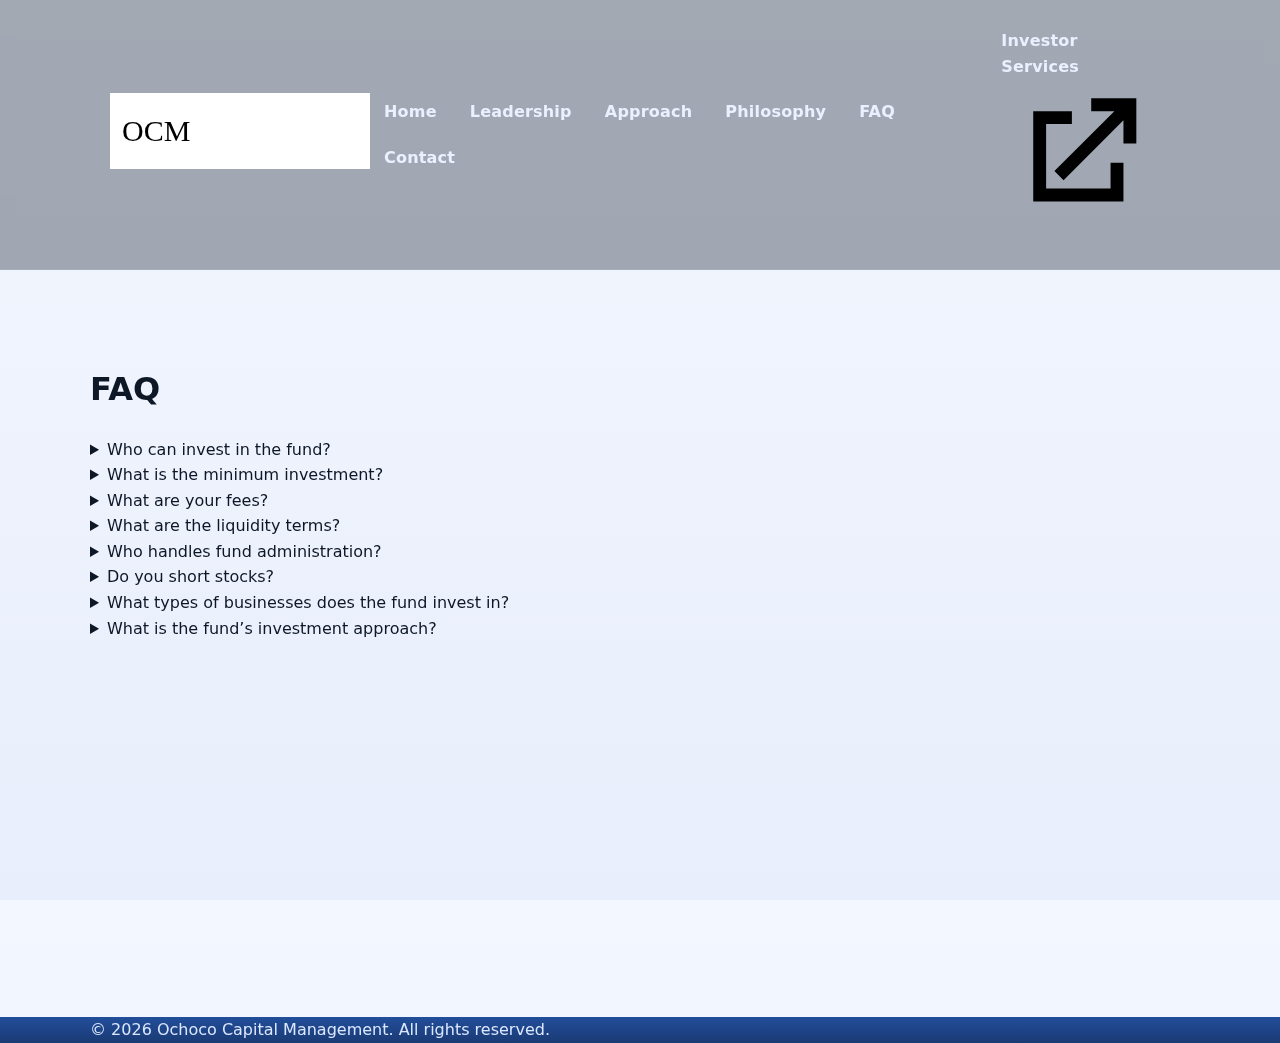
<file: faq.html>
<!doctype html>
<html lang="en">
<head>
  <meta charset="utf-8" />
  <meta name="viewport" content="width=device-width, initial-scale=1" />
  <title>FAQ · Ochoco Capital Management</title>
  <link rel="stylesheet" href="./assets/css/styles.css" />
</head>
<body>
  
<header class="site-header" role="banner">
  <div class="container header-inner">
    <div class="brand">
      <a href="./index.html" aria-label="Ochoco Capital Management Home">
        <img src="./assets/img/logo.svg" alt="Ochoco Capital Management logo">
      </a>
    </div>
    <nav class="nav" role="navigation" aria-label="Primary">
      <div class="nav-main">
        <a href="./index.html">Home</a>
        <a href="./leadership.html">Leadership</a>
        <a href="./approach.html">Approach</a>
        <a href="./philosophy.html">Philosophy</a>
        <a href="./faq.html">FAQ</a>
        <a href="./contact.html">Contact</a>
      </div>
      <div class="nav-cta">
        <a class="btn-external" href="https://portal.navconsulting.net/" target="_blank" rel="noopener">
          Investor Services
          <svg viewBox="0 0 24 24" aria-hidden="true"><path d="M14 3h7v7h-2V6.41l-9.29 9.3-1.42-1.42 9.3-9.29H14V3zM5 5h6v2H7v10h10v-4h2v6H5V5z"/></svg>
        </a>
      </div>
    </nav>
  </div>
</header>

  <main>
    
<section class="section white">
  <div class="container">
    <h1>FAQ</h1>
    <details><summary>Who can invest in the fund?</summary><p>The Ochoco Capital Fund is open to accredited investors as defined by U.S. securities regulations.</p></details><details><summary>What is the minimum investment?</summary><p>The minimum initial investment is $500,000.</p></details><details><summary>What are your fees?</summary><p>We do not charge a management fee. We earn a performance-based fee only on returns that exceed our stated hurdle rate, subject to a high-water mark.</p></details><details><summary>What are the liquidity terms?</summary><p>Investments are subject to a 12-month initial lock-up, followed by semi-annual redemption windows.</p></details><details><summary>Who handles fund administration?</summary><p>We work with NAV Fund Services, an established third-party fund administrator.</p></details><details><summary>Do you short stocks?</summary><p>We are strictly long-only and do not short securities.</p></details><details><summary>What types of businesses does the fund invest in?</summary><p>We focus on long-term investments in public companies listed on U.S. exchanges, primarily in the technology, media, and telecom sectors.</p></details><details><summary>What is the fund’s investment approach?</summary><p>We take a concentrated, long-term approach with a focus on high-quality businesses, strong management teams, and durable competitive advantages.</p></details>
  </div>
</section>
<section class="section light"><div class="container"></div></section>
<section class="section dark"><div class="container"></div></section>

  </main>
  
<footer class="site-footer" role="contentinfo">
  <div class="container">
    <p>&copy; <span id="ocm-year"></span> Ochoco Capital Management. All rights reserved.</p>
  </div>
  <script>document.getElementById('ocm-year').textContent = new Date().getFullYear();</script>
</footer>

</body>
</html>
</file>
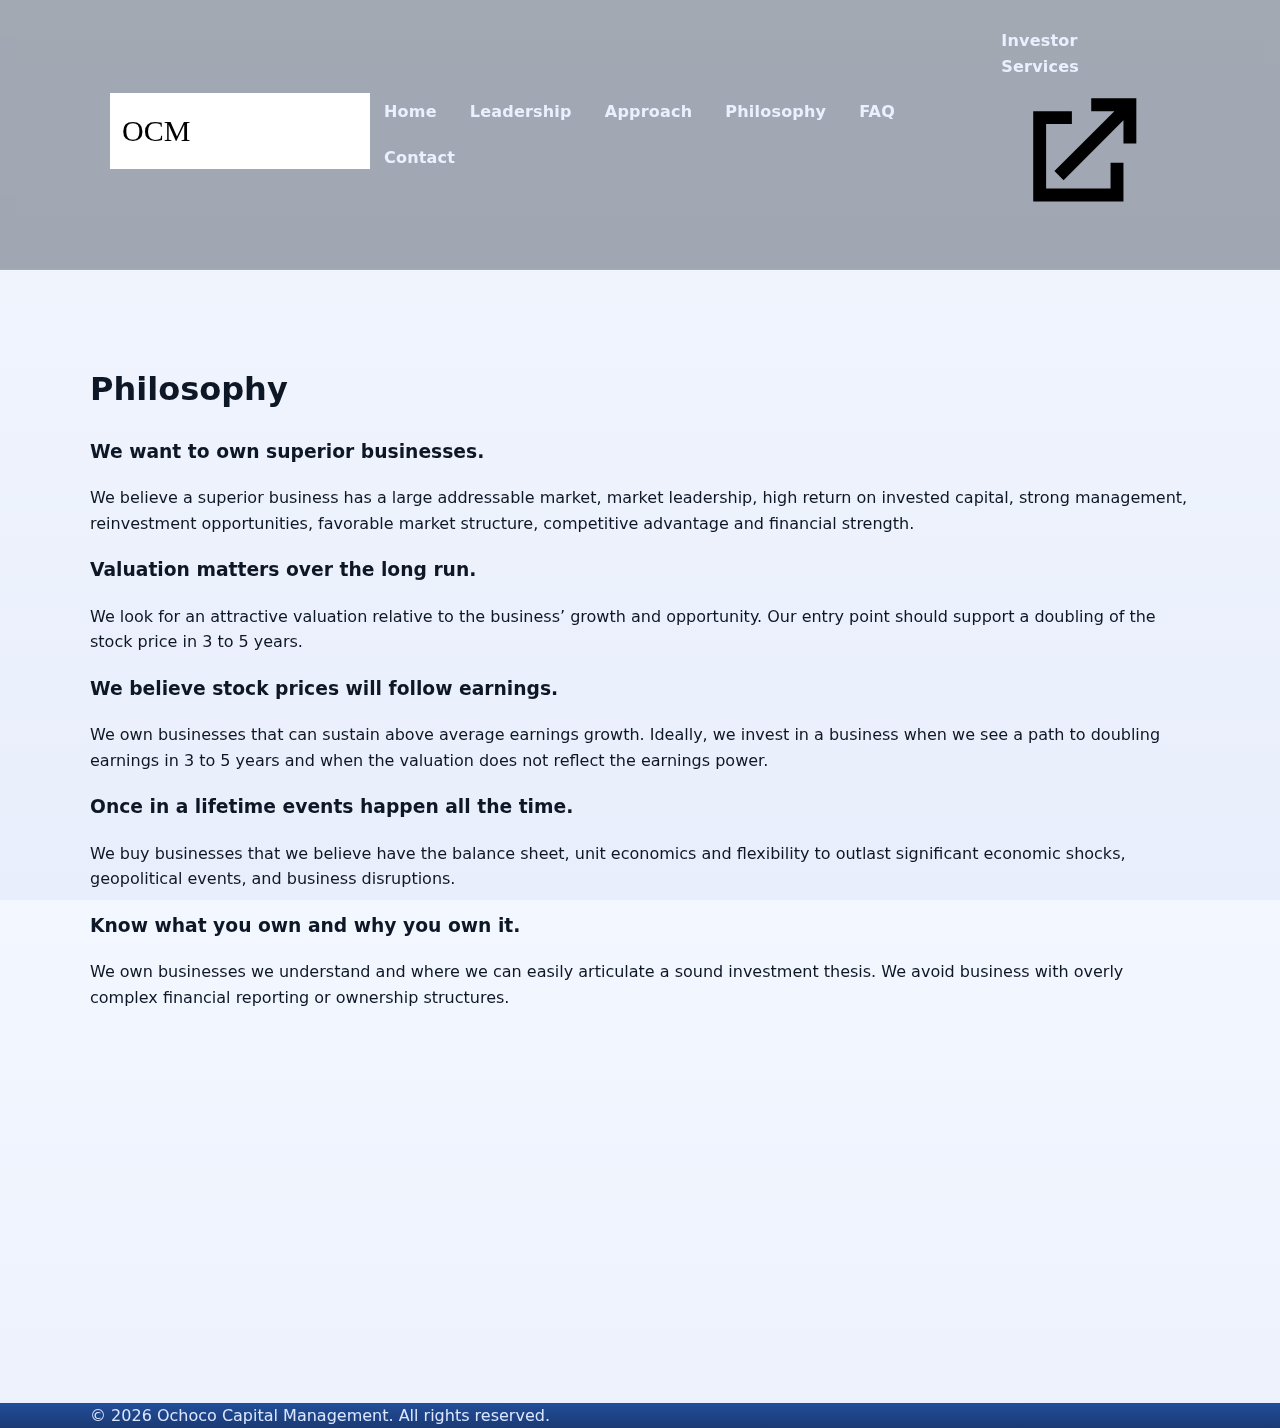
<file: philosophy.html>
<!doctype html>
<html lang="en">
<head>
  <meta charset="utf-8" />
  <meta name="viewport" content="width=device-width, initial-scale=1" />
  <title>Philosophy · Ochoco Capital Management</title>
  <link rel="stylesheet" href="./assets/css/styles.css" />
</head>
<body>
  
<header class="site-header" role="banner">
  <div class="container header-inner">
    <div class="brand">
      <a href="./index.html" aria-label="Ochoco Capital Management Home">
        <img src="./assets/img/logo.svg" alt="Ochoco Capital Management logo">
      </a>
    </div>
    <nav class="nav" role="navigation" aria-label="Primary">
      <div class="nav-main">
        <a href="./index.html">Home</a>
        <a href="./leadership.html">Leadership</a>
        <a href="./approach.html">Approach</a>
        <a href="./philosophy.html">Philosophy</a>
        <a href="./faq.html">FAQ</a>
        <a href="./contact.html">Contact</a>
      </div>
      <div class="nav-cta">
        <a class="btn-external" href="https://portal.navconsulting.net/" target="_blank" rel="noopener">
          Investor Services
          <svg viewBox="0 0 24 24" aria-hidden="true"><path d="M14 3h7v7h-2V6.41l-9.29 9.3-1.42-1.42 9.3-9.29H14V3zM5 5h6v2H7v10h10v-4h2v6H5V5z"/></svg>
        </a>
      </div>
    </nav>
  </div>
</header>

  <main>
    
<section class="section white">
  <div class="container">
    <h1>Philosophy</h1>
    <h3>We want to own superior businesses.</h3>
    <p>We believe a superior business has a large addressable market, market leadership, high return on invested capital, strong management, reinvestment opportunities, favorable market structure, competitive advantage and financial strength.</p>
    <h3>Valuation matters over the long run.</h3>
    <p>We look for an attractive valuation relative to the business’ growth and opportunity. Our entry point should support a doubling of the stock price in 3 to 5 years.</p>
    <h3>We believe stock prices will follow earnings.</h3>
    <p>We own businesses that can sustain above average earnings growth. Ideally, we invest in a business when we see a path to doubling earnings in 3 to 5 years and when the valuation does not reflect the earnings power.</p>
    <h3>Once in a lifetime events happen all the time.</h3>
    <p>We buy businesses that we believe have the balance sheet, unit economics and flexibility to outlast significant economic shocks, geopolitical events, and business disruptions.</p>
    <h3>Know what you own and why you own it.</h3>
    <p>We own businesses we understand and where we can easily articulate a sound investment thesis. We avoid business with overly complex financial reporting or ownership structures.</p>
  </div>
</section>
<section class="section light"><div class="container"></div></section>
<section class="section dark"><div class="container"></div></section>

  </main>
  
<footer class="site-footer" role="contentinfo">
  <div class="container">
    <p>&copy; <span id="ocm-year"></span> Ochoco Capital Management. All rights reserved.</p>
  </div>
  <script>document.getElementById('ocm-year').textContent = new Date().getFullYear();</script>
</footer>

</body>
</html>
</file>
<file: assets/css/styles.css>
/* =============================
   Ochoco Capital Management - Global Styles
   NOTE: Update color variables to match current brand palette from your existing build.
   ============================= */
:root{
  --brand-blue:#224e9b;           /* TODO: replace with exact brand blue */
  --brand-blue-2:#1a3a73;         /* darker accent */
  --brand-accent:#6ea8fe;         /* hover/active accent */
  --brand-cream:#f3f5fb;          /* light background (avoid plain white) */
  --brand-deep:#0b1529;           /* very dark blue for overlays */
  --text:#0e1726;
  --muted:#5a6a85;
  --card:#ffffff;
  --gradient: linear-gradient(180deg, #f3f7ff 0%, #e8eefb 100%);
  --radius-xl: 18px;
  --shadow: 0 10px 30px rgba(11,21,41,0.08);
}

*{box-sizing:border-box;}
html,body{margin:0;padding:0;scroll-behavior:smooth;}
html{height:100%;}
body{
  min-height:100%;
  font-family: Inter, ui-sans-serif, system-ui, -apple-system, "Segoe UI", Roboto, "Helvetica Neue", Arial, "Apple Color Emoji", "Segoe UI Emoji";
  color:var(--text);
  background: var(--gradient);
  line-height:1.6;
}

/* ===== Sticky Header (boxy, larger, fades on scroll) ===== */
.site-header{
  position:sticky; top:0; z-index:1000;
  background: rgba(14,23,38,0.35); /* starts translucent */
  backdrop-filter: saturate(120%) blur(6px);
  border-bottom: 1px solid rgba(255,255,255,0.08);
  transition: background-color .25s ease, box-shadow .25s ease, border-color .25s ease;
}
.site-header.is-solid{
  background: var(--brand-blue);
  box-shadow: 0 4px 20px rgba(0,0,0,0.12);
}
.header-inner{
  max-width: 1200px; margin: 0 auto; padding: 18px 20px;
  display:flex; align-items:center; justify-content:space-between;
}
.logo{
  display:flex; align-items:center; gap:12px; text-decoration:none;
  color:#fff;
}
.logo img{ height:40px; width:auto; display:block; }
.logo .brand{ font-weight:700; font-size:1.15rem; letter-spacing:.3px; }

.nav{
  display:flex; align-items:center; gap:10px;
}
.nav a{
  position:relative;
  display:inline-block; padding:10px 14px; border-radius:12px;
  color:#e9f0ff; text-decoration:none; font-weight:600; letter-spacing:.2px;
  transition: transform .18s ease, background-color .18s ease, color .18s ease;
}
.nav a:hover{ background: rgba(255,255,255,0.14); transform: translateY(-1px); }

/* Prominent Investor Services button */
.btn-investor{
  padding:10px 16px; border-radius:14px;
  background:#fff; color:var(--brand-blue);
  box-shadow: var(--shadow);
  border: 2px solid rgba(255,255,255,0.8);
}
.btn-investor:hover{ background: #f7fbff; color: var(--brand-blue-2); }

/* ===== Generic Section & Layout ===== */
.section{
  padding: 72px 20px;
}
.container{ max-width: 1100px; margin: 0 auto; }
.section-title{
  font-size: clamp(1.6rem, 1.2rem + 1.2vw, 2.2rem);
  margin: 0 0 12px; letter-spacing:.2px;
}
.section-sub{ color:var(--muted); margin:0 0 28px; }

.card{
  background: var(--card);
  border-radius: var(--radius-xl);
  box-shadow: var(--shadow);
  padding: 28px;
}

/* ===== Hero (shared baseline) ===== */
.hero{
  position:relative; min-height: 64vh; display:grid; place-items:center;
  color:#fff; overflow:hidden;
}
.hero img.bg{
  position:absolute; inset:0; width:100%; height:100%; object-fit:cover;
  filter: grayscale(10%);
}
.hero::after{
  content:""; position:absolute; inset:0;
  background: linear-gradient(180deg, rgba(11,21,41,.65), rgba(11,21,41,.65));
}
.hero-content{
  position:relative; text-align:center; padding:20px; max-width: 900px;
}
.hero h1{ font-size: clamp(2rem, 1.6rem + 2vw, 3rem); margin:0 0 10px; }
.hero p{ font-size: clamp(1rem, .9rem + .6vw, 1.25rem); opacity:.95; }

.hero .cta-row{ margin-top:22px; display:flex; gap:12px; justify-content:center; flex-wrap:wrap; }
.button{
  display:inline-block; text-decoration:none; font-weight:700;
  padding:12px 18px; border-radius:14px; border:2px solid transparent;
  transition: transform .18s ease, box-shadow .18s ease, background-color .18s ease;
}
.button.primary{ background: var(--brand-accent); color:#0b1a33; }
.button.primary:hover{ transform: translateY(-1px); box-shadow: 0 10px 20px rgba(110,168,254,.25); }
.button.ghost{ background: transparent; color:#fff; border-color: rgba(255,255,255,.8); }
.button.ghost:hover{ background: rgba(255,255,255,.1); }

/* ===== Footer ===== */
.site-footer{
  background: linear-gradient(180deg, var(--brand-blue) 0%, var(--brand-blue-2) 100%);
  color:#dbe7ff;
}
.site-footer .footer-inner{
  max-width: 1100px; margin:0 auto; padding: 40px 20px;
  display:grid; grid-template-columns: 1fr 1fr; gap:20px;
}
.site-footer a{ color:#fff; text-decoration:none; opacity:.9; }
.site-footer a:hover{ opacity:1; text-decoration:underline; }
.site-footer .fineprint{ grid-column:1/-1; opacity:.75; font-size:.9rem; }
@media (max-width: 720px){
  .site-footer .footer-inner{ grid-template-columns: 1fr; }
}

/* ===== Utility ===== */
.grid-2{ display:grid; grid-template-columns: 1fr 1fr; gap:24px; }
@media (max-width: 900px){ .grid-2{ grid-template-columns: 1fr; } }

/* Avoid stark white blocks */
.bg-cream{ background: var(--brand-cream); border:1px solid #e2e8f9; }
.bg-blue-soft{ background: linear-gradient(180deg, #eaf1ff 0%, #e0ebff 100%); border:1px solid #d5e2ff; }
</file>
